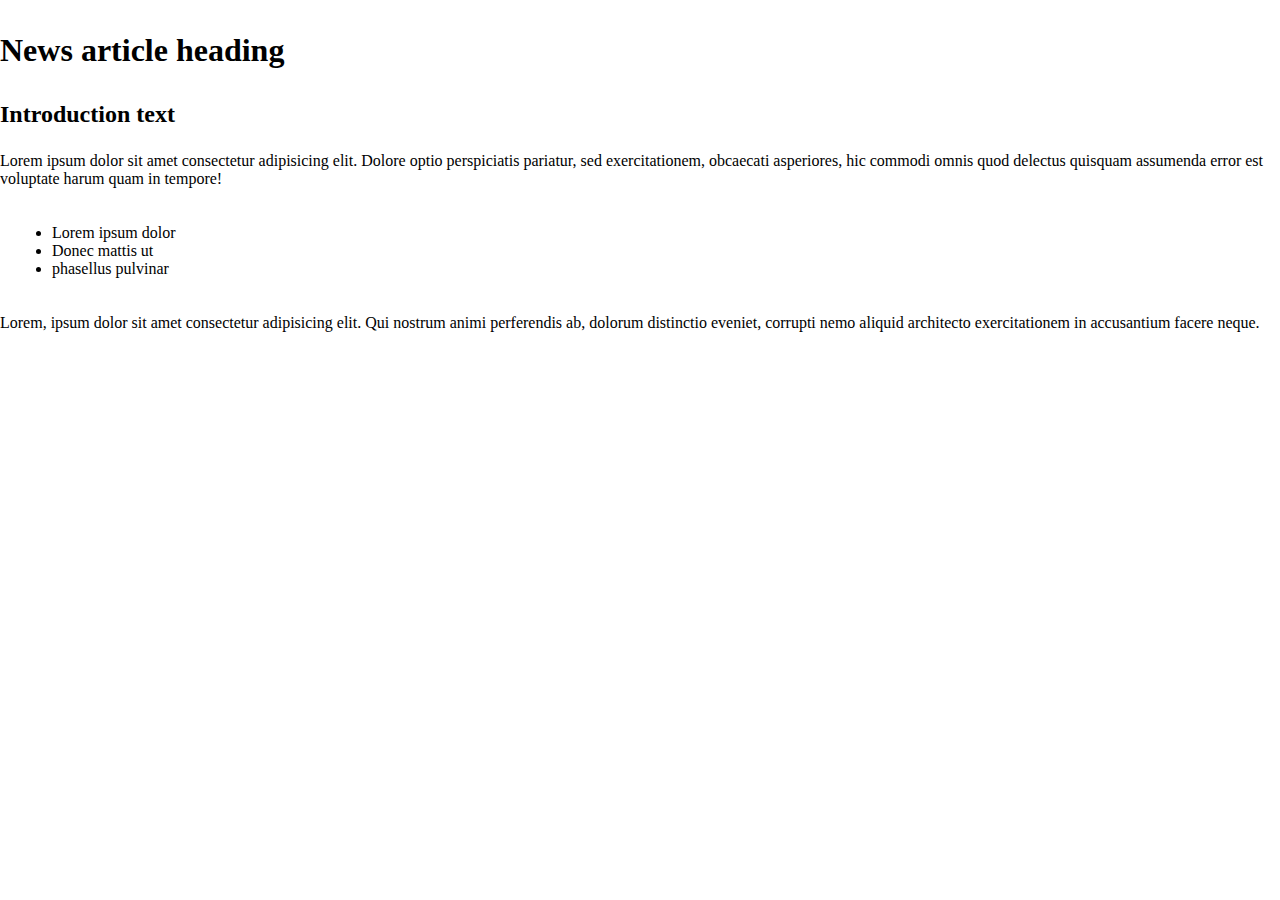
<file: HTML-CSS-Work-shops/Conversion d'un article de journal en une page web/index.html>
<!DOCTYPE html>
<html lang="en">
<head>
    <meta charset="UTF-8">
    <meta name="viewport" content="width=device-width, initial-scale=1.0">
    <link rel="stylesheet" href="sytle.css">
    <title>Article</title>
</head>
<body>
    <h1>News article heading</h1>
    <h2>Introduction text</h2>
    <p>Lorem ipsum dolor sit amet consectetur adipisicing elit. Dolore optio perspiciatis pariatur, sed exercitationem, obcaecati asperiores, hic commodi omnis quod delectus quisquam assumenda error est voluptate harum quam in tempore!</p>

    <ul>
        <li>Lorem ipsum dolor</li>
        <li>Donec mattis ut</li>
        <li>phasellus pulvinar</li>
    </ul>
    <p>Lorem, ipsum dolor sit amet consectetur adipisicing elit. Qui nostrum animi perferendis ab, dolorum distinctio eveniet, corrupti nemo aliquid architecto exercitationem in accusantium facere neque.</p>
</body>
</html>
</file>
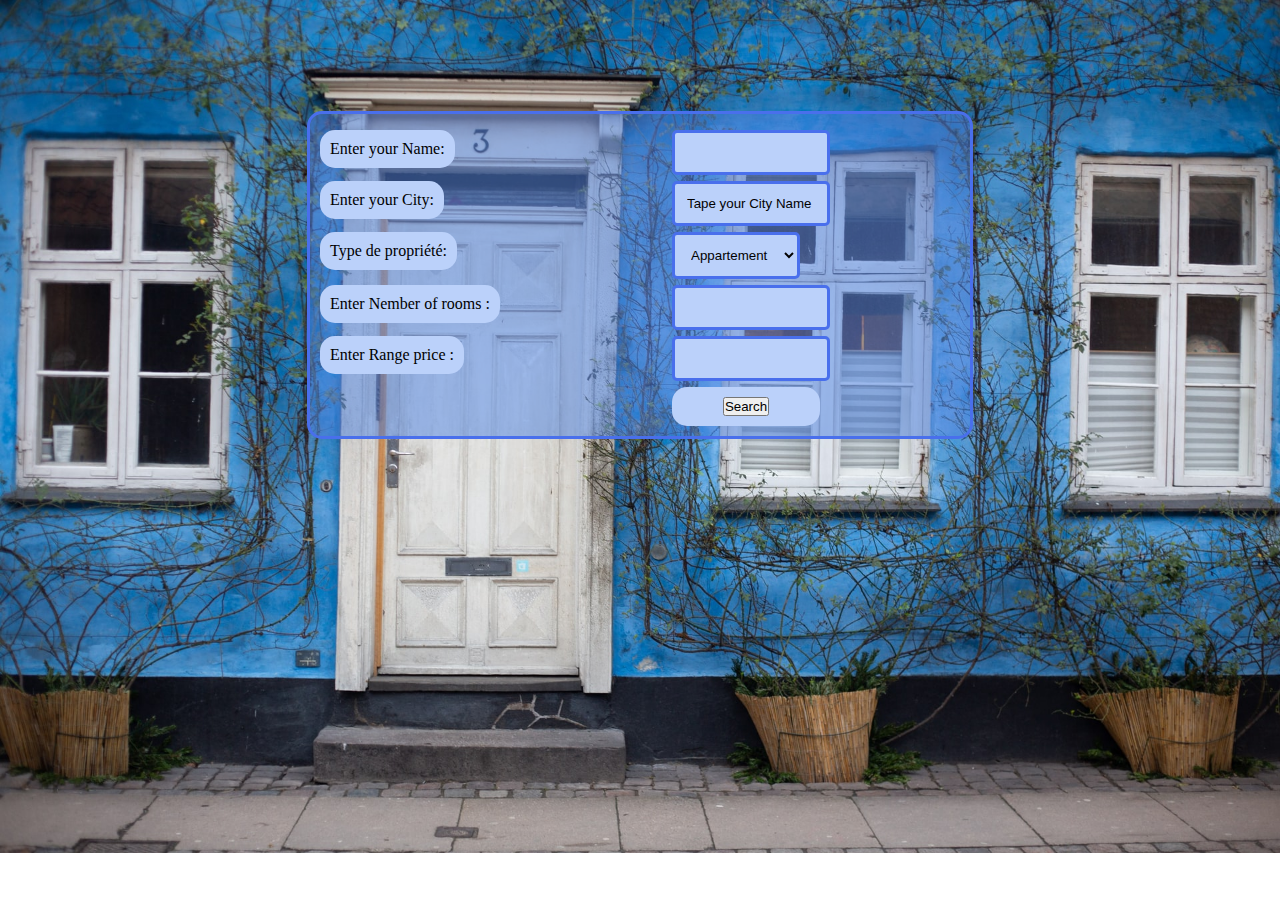
<file: HTML-CSS-Work-shops/Formulaire de création d'un site web de portail immobilier en ligne/index.html>
<!DOCTYPE html>
<html lang="en">
<head>
    <meta charset="UTF-8">
    <meta name="viewport" content="width=device-width, initial-scale=1.0">
    <link rel="stylesheet" href="style.css">
    <title>Immobiliers</title>
</head>
<body>
<div class="form"> 
    <form>
        <div>
        <label for="client-name" class="Name"> Enter your Name: </label>
        <input class="rectangle" type="text"  id="client-name" name="client-name"[value="Tape your Name"]>
        </div>
        <div>
        <label for="client-City" class="City"> Enter your City:             </label>
        <input class="rectangle" type="text" name="client-name" value="Tape your City Name">
        </div> 

        <div >
        <label for="client-propriété">Type de propriété:</label>
    <select class="rectangle" name="local"  >
        <option value="Appartement">Appartement</option>
        <option value="Maision">Maision</option>
        <option value="oMini villa">Mini villa</option>
        <option value="Villa">Villa</option>
    </select>
        </div>
        <div>
        <label for="client-rooms" class="Rooms"> Enter Nember of rooms : </label>
        <input class="rectangle" type="number" name="client-name" >
        </div>
        <div>
        <label for="client-price" class="Price"> Enter Range price :    </label>
        <input class="rectangle" type="number" name="client-name" > 
        </div>
        <div class="sub">
        <button   type="submit" form="nameform" value="">Search</button>
        </div>  
    </form>
</div>
</body>
</html>










<!--
<br><br>
<div class="min-max-slider" data-legendnum="2">
    <label for="min">Minimum price</label>
    <input id="min" class="min" name="min" type="range" step="1" min="0" max="3000" /><br>
    <label for="max">Maximum price</label>
    <input id="max" class="max" name="max" type="range" step="1" min="0" max="3000" />
</div>-->
</file>
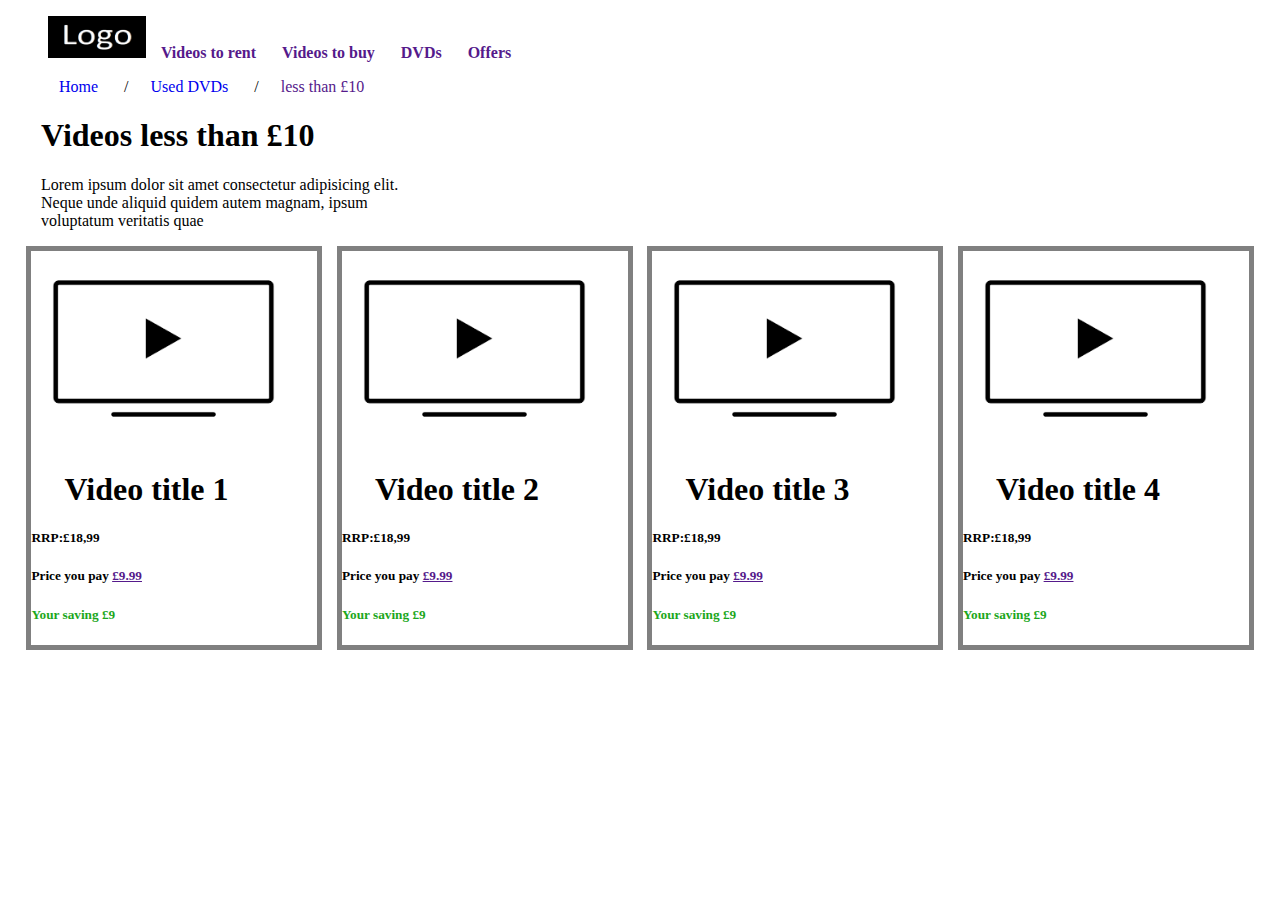
<file: HTML-CSS-Work-shops/Page d'accueil du magasin de vidéo/index.html>
<!DOCTYPE html>
<html lang="en">
<head>
  <meta charset="UTF-8">
  <meta name="viewport" content="width=device-width, initial-scale=1.0">
  <link rel="stylesheet" href="style.css"> 
        <title>Boutique en ligne de vidéo</title>
       
  <body>

        
      <navbar>  
        <ul>
          <li><img  class="logo" src="logo.png" alt="" > </li>
          <li><a href=""><strong>Videos to rent</strong> </a></li>
          <li><a href=""><strong>Videos to buy</strong> </a></il>
          <li><a href=""><strong>DVDs</strong> </a></li>
          <li><a href=""><strong>Offers</strong> </a></li>
        </ul>

        <ul class="breadcrumb">
                <li><a href="#">Home</a></li>
                <li><a href="#">Used DVDs</a></li>
                <li><a href="">less than £10</a></li>
        </ul>
      </navbar>

      <h1>Videos less than £10 </h1>
      <p>Lorem ipsum dolor sit amet consectetur adipisicing elit. Neque unde 
        aliquid quidem autem magnam, ipsum voluptatum veritatis quae</p>

      
      <div class="products-item">
        
        <div class="card">
          <img class="item-img" src="A&A.png" alt="">
          <H1 class="title">Video title 1</H1>
          <h5 class="title">RRP:£18,99</h5>
          <h5 class="title">Price you pay <a href="" >£9.99</a></h5>
          <h5 class="title">Your saving £9</h5>
        </div>

        <div class="card">
          <img class="item-img" src="A&A.png" alt="">
          <H1 class="title">Video title 2</H1>
          <h5 class="title">RRP:£18,99</h5>
          <h5 class="title">Price you pay <a href="" >£9.99</a></h5>
          <h5 class="title">Your saving £9</h5>
        </div>


        <div class="card">
          <img class="item-img" src="A&A.png" alt="">
          <H1 class="title">Video title 3</H1>
          <h5 class="title">RRP:£18,99</h5>
          <h5 class="title">Price you pay <a href="" >£9.99</a></h5>
          <h5 class="title">Your saving £9</h5>
        </div>



        <div class="card">
          <img class="item-img" src="A&A.png" alt="">
          <H1 class="title">Video title 4</H1>
          <h5 class="title">RRP:£18,99</h5>
          <h5 class="title">Price you pay <a href="" >£9.99</a></h5>
          <h5 class="title">Your saving £9</h5>
        </div>



      </div>


    </body>
</html>
</file>
<file: HTML-CSS-Work-shops/Conversion d'un article de journal en une page web/sytle.css>
*{
    margin: 0;
    padding: 0;
}

    h1{
        font-size: 32px;       
        font-family: 'Times New Roman', Times, serif; 
        margin-top:21,5px;
        margin-block-start: 32px;
        margin-block-end: 32px;
    }

    h2{
        font-size: 24px;
        font-family: 'Times New Roman', Times, serif;
        margin-block-start: 24px;
        margin-block-end: 24px;24
    }
    p{
        font-size: 16px;
        font-family: 'Times New Roman', Times, serif;
        margin: 16px;
        display: block;
        margin-block-start: 16px;
        margin-block-end: 16px;
        margin-inline-start: 0px;
        margin-inline-end: 0px;
    }
    ul{
        font-size: 16px;
        font-family: 'Times New Roman', Times, serif;
        margin:36px;   
        padding-left: 16px;     
    }
</file>
<file: HTML-CSS-Work-shops/Formulaire de création d'un site web de portail immobilier en ligne/style.css>
*{
    margin: 0;
    padding: 0;
}

body{
    background:url(PHOTO.jpg) no-repeat ;
    background-size: cover;      
}

       

label{
    padding: 10px;
    background-color: #bbd1fa;
    border-radius: 15px;
    float: left;
}
.form{    
    background-color: #4c81e280;
    margin: auto;
    width: 50%;
    margin-top: 111px;
    padding: 10px;
    border: solid#496fec;
    border-radius: 15px;
}
.rectangle{
    background-color: #bbd1fa;
    padding: 12px;
    margin: 6px;
    width: 20%;
    color: #020202;
    border:solid #496fec;
    border-radius: 5px;
    margin-left:55%;
    display: flex;
}
.sub{
    width: 20%;
    padding: 10px;
    background-color: #bbd1fa;
    border-radius: 15px;
    margin-left: 55%;
    text-align: center;
}
</file>
<file: HTML-CSS-Work-shops/Page d'accueil du magasin de vidéo/style.css>
.logo{ 
  width: 8%;
  padding: 22;
}
li{
  display: inline;         
}
li a{            
  text-decoration:none;
  
  padding: 11px;   
  margin-bottom: 23px;
}
 a:hover {
  text-decoration: underline;
}    
ul.breadcrumb li+li:before {
color: black;
text-align: center;
padding: 11px;    
content: "/";    
}
h1{
  margin-left: 33px;
}
p{
  width: 30%;
  margin-left: 33px;
}
h5{
 font-size: px;
}
.products-item{
  display: flex; 
  margin: 11px;  
  align-content: center;
}

.card{  

border:5px solid gray;
width:23%;
height: 30%;
margin: auto;
}

img.item-img{ 
  width:  78%;  
  margin: 21px;
}

h5:last-child {
  color: rgb(28, 167, 28);
}


@media only screen and (max-width: 600px) {


  .logo{
    width: 65%;
    display: block;
    padding-left: 10%;
    margin-bottom: 5%;

    
    
  }
  .products-item {
    display: block;
    padding:  24PX;
    
  }
  .card{  

    align-items: center;
    border:5px solid gray;
    width:96%;
    height: 30%;
    margin-bottom:22px; 
    
   
  }
  h5:last-child {
    color: rgb(28, 167, 28);
  }
  img.item-img{ 
    width:  80%;  
    margin: 10%; 

  }
  p{
    width: 90%;
    margin-left: 33px;
  }
  h5:last-child {
    color: rgb(28, 167, 28);
  }
  .title{
    text-align: center;    
  }

</style>
</file>
